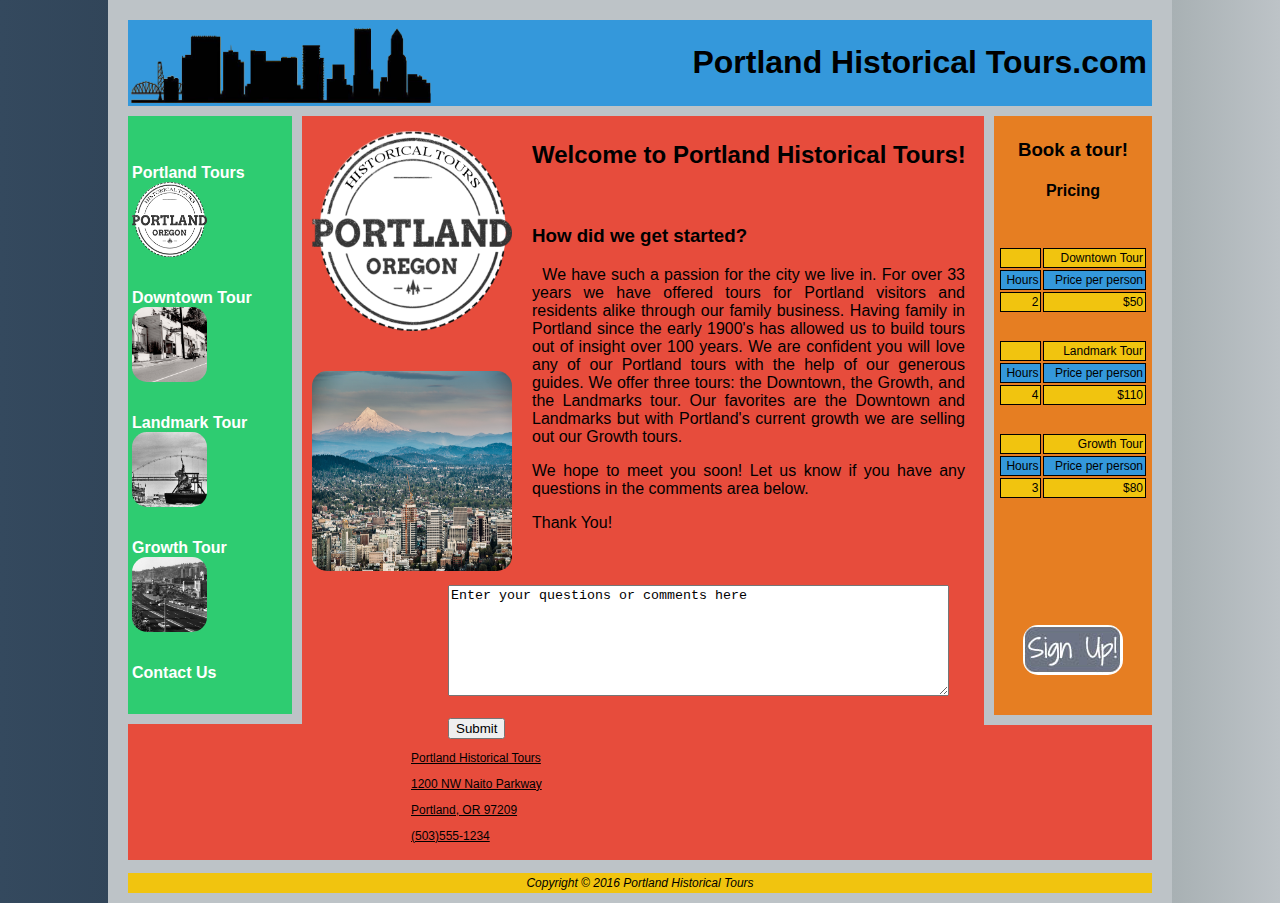
<file: index.html>
<!doctype html>
<!-- 
Assignment Name: Final Project
File Name: index.html
Date: 03/10/2016
Programmer: Erik Burnham
-->
<html>
<head>
    <meta charset="UTF-8">
    <link rel="stylesheet" href="pht.css">
    <title>Portland Historical Tours</title>
</head>

    <body>
<div id="wrapper">
<header>
        
     <img class="noborder" src="assets_rev1/portland_skyline_flat.png" height="75" width="300" alt="skyline">
    
    <h1>Portland Historical Tours.com</h1>
</header>
    
<nav>
    <ul>
    <li><a href="index.html">Portland Tours</a><br><img src="assets_rev1/logo.png" height="75" width="75" alt="logo"></li>
    <li><a href="downtown.html">Downtown Tour</a><img src="assets_rev1/downtown_tour_small.png" height="75" width="75" alt="downtown"></li>
    <li><a href="landmark.html">Landmark Tour</a> <img src="assets_rev1/landmarks_tour_small.png" height="75" width="75" alt="landmark"></li>
    <li><a href="growth.html">Growth Tour</a><br><img src="assets_rev1/growth_tour_small.png" height="75" width="75" alt="growth"></li>
    <li><a href="contact.html">Contact Us</a></li>
    </ul>
    <br>
</nav>


<aside>
    <h3>Book a tour!</h3>
    <h4>Pricing</h4>
    <table>
    <tr>
        <td></td>
        <td>Downtown Tour</td>
        </tr>
    <tr>
        <td>Hours</td>
        <td>Price per person</td>
    </tr>
    <tr>
        <td>2</td>
        <td>$50</td>
    </tr>
    </table>
    <br>
    <table>
        <tr>
        <td></td>
        <td>Landmark Tour</td>
        </tr>
    <tr>
        <td>Hours</td>
        <td>Price per person</td>
    </tr>
    <tr>
        <td>4</td>
        <td>$110</td>
    </tr>
    </table>
    <br>
    <table>
    <tr>
        <td></td>
        <td>Growth Tour</td>
        </tr>
        
    <tr>
        <td>Hours</td>
        <td>Price per person</td>
    </tr>
        <tr>
        <td>3</td>
        <td>$80</td>
        </tr>
    </table>
    <p class=aside_space>
    <p></p>    
    <a href="registration.html"><img src="assets_rev1/button.jpg" width="100" height="50" alt="button"></a>
</aside> 


<main>
    <div id="center_img"> 
    <a href="index.html"> <img src="assets_rev1/logo.png" width="200" height="200"  alt="Portland Historical Tours" ></a>
        <br>
        <br>
        <br>
    <img src="assets_rev1/portland_historical_tours.jpg" width="200" height="200"  alt="Portland Historical Tours" >
        
    </div>
    
    
    <h2>Welcome to Portland Historical Tours!</h2>
    <br>
    <h3>How did we get started?</h3>
    <p>&nbsp; We have such a passion for the city we live in. For over 33 years we have offered tours for Portland visitors and residents alike through our family business. Having family in Portland since the early 1900's has allowed us to build tours out of insight over 100 years. We are confident you will love any of our Portland tours with the help of our generous guides. We offer three tours: the Downtown, the Growth, and the Landmarks tour. Our favorites are the Downtown and Landmarks but with Portland's current growth we are selling out our Growth tours.</p>
    
    <p>We hope to meet you soon! Let us know if you have any questions in the comments area below. </p>
    
    <p>Thank You!</p>
    
<div id="comments">
    <textarea  name="myComments" id="myComments"  cols="60" rows="7" required="required">Enter your questions or comments here</textarea>
    <br>
    <br>
    <input class="leftalign" type="submit" id="mySubmit">
    
    
</div>
 
<div id="address">
    <p>Portland Historical Tours</p>
    <p>1200 NW Naito Parkway</p>
    <p>Portland, OR 97209</p>
    <p>(503)555-1234</p>
    
</div>
    
       
</main> 
  
    
<footer>Copyright &copy; 2016 Portland Historical Tours<br></footer>
    
    </div>
    
    
    
        
    

        
</body>    
</html>
</file>
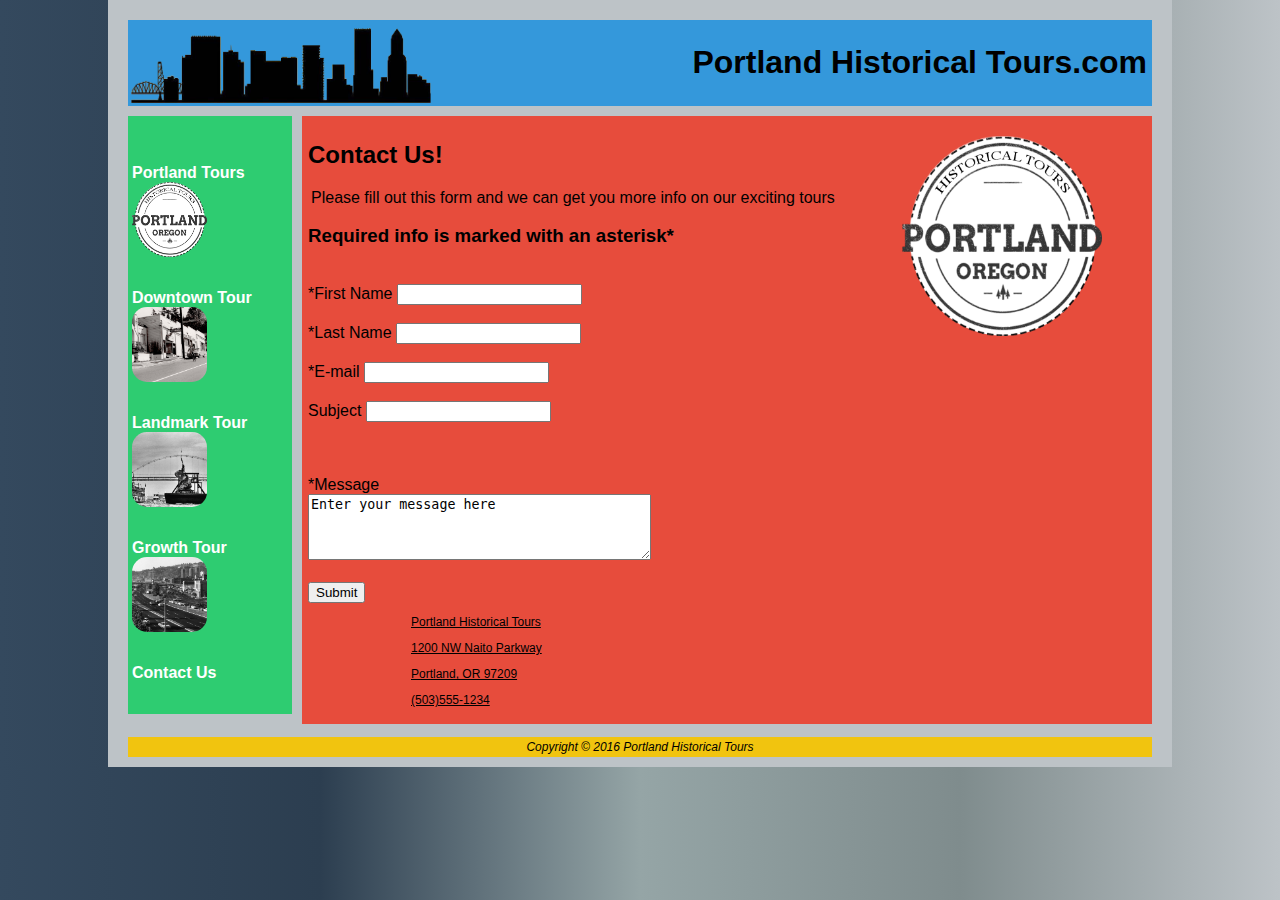
<file: contact.html>
<!doctype html>
<!-- 
Assignment Name: Final Project
File Name: contact.html
Date: 03/10/2016
Programmer: Erik Burnham
-->
<html>
<head>
    <meta charset="UTF-8">
    <link rel="stylesheet" href="pht.css">
    <title>Portland Historical Tours :: Contact Us!</title>
</head>

    <body>
<div id="wrapper">
<header>
        
     <img class="noborder" src="assets_rev1/portland_skyline_flat.png" height="75" width="300" alt="skyline">
    
    <h1>Portland Historical Tours.com</h1>
</header>
    
<nav>
    <ul>
    <li><a href="index.html">Portland Tours</a><br><img src="assets_rev1/logo.png" height="75" width="75" alt="logo"></li>
    <li><a href="downtown.html">Downtown Tour</a><img src="assets_rev1/downtown_tour_small.png" height="75" width="75" alt="downtown"></li>
    <li><a href="landmark.html">Landmark Tour</a> <img src="assets_rev1/landmarks_tour_small.png" height="75" width="75" alt="landmark"></li>
    <li><a href="growth.html">Growth Tour</a><br><img src="assets_rev1/growth_tour_small.png" height="75" width="75" alt="growth"></li>
    <li><a href="contact.html">Contact Us</a></li>
    </ul>
    <br>
</nav>


 


<main>
    
    <div id="rightimg">
    <a href="index.html"> <img src="assets_rev1/logo.png" width="200" height="200"  alt="Portland Historical Tours" ></a>
    </div>
    
    
    <h2>Contact Us!</h2>
    <p>Please fill out this form and we can get you more info on our exciting tours</p>
    <h3>Required info is marked with an asterisk*</h3>
    <br>
    <form name="reservation" method="post" >
   
    <label for="myFName">*First Name </label><input type="text" name="myFName" id="myFName" required="required">
        <br>
        <br>
    <label for="myLName">*Last Name </label><input type="text" name="myLName" id="myLName" required="required">
        <br>
        <br>
    <label for="email">*E-mail </label><input type="email" name="email" id="email" required="required">
        <br>
        <br>
    <label for="mySubject">Subject </label><input type="text" name="mySubject" id="mySubject">
        <br>
        <br>

        <br>
        <br>
    <label for="myMessage">*Message</label><br><textarea class="nocenter" name="myMessage" id="myMessage"  cols="40" rows="4" required="required">Enter your message here</textarea>
        <br>
        <br>
    <input type="submit" id="mySubmit">
    
    </form>

<div id="address">
    <p>Portland Historical Tours</p>
    <p>1200 NW Naito Parkway</p>
    <p>Portland, OR 97209</p>
    <p>(503)555-1234</p>
    
    </div>

</main> 
  
    
<footer>Copyright &copy; 2016 Portland Historical Tours<br></footer>
    
    </div>
    
    
    
        
    

        
</body>    
</html>
</file>
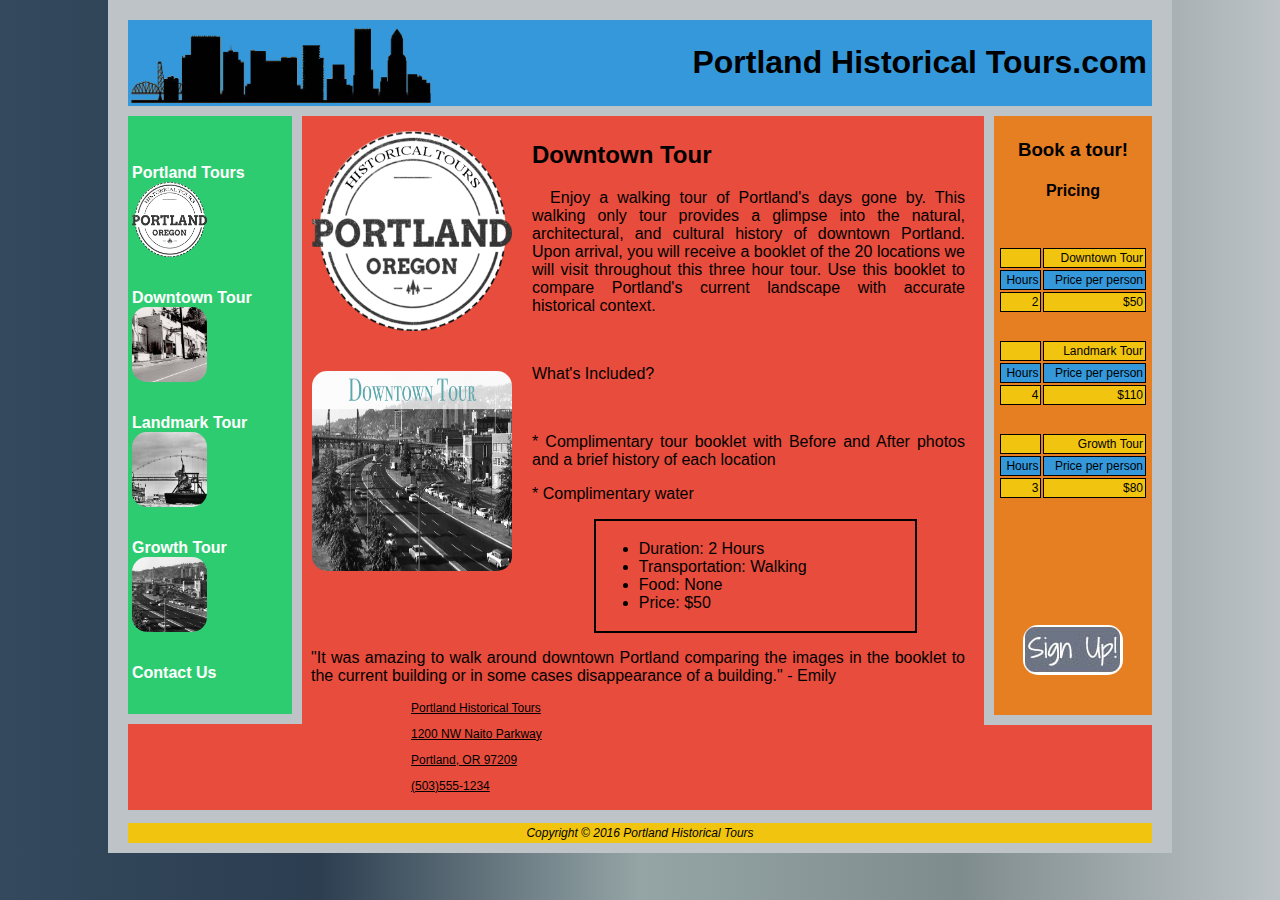
<file: downtown.html>
<!doctype html>
<!-- 
Assignment Name: Final Project
File Name: downtown.html
Date: 03/10/2016
Programmer: Erik Burnham
-->
<html>
<head>
    <meta charset="UTF-8">
    <link rel="stylesheet" href="pht.css">
    <title>Portland Historical Tours :: Downtown Tour</title>
</head>

    <body>
<div id="wrapper">
<header>
        
     <img class="noborder" src="assets_rev1/portland_skyline_flat.png" height="75" width="300" alt="skyline">
    
    <h1>Portland Historical Tours.com</h1>
</header>
    
<nav>
    <ul>
    <li><a href="index.html">Portland Tours</a><br><img src="assets_rev1/logo.png" height="75" width="75" alt="logo"></li>
    <li><a href="downtown.html">Downtown Tour</a><img src="assets_rev1/downtown_tour_small.png" height="75" width="75" alt="downtown"></li>
    <li><a href="landmark.html">Landmark Tour</a> <img src="assets_rev1/landmarks_tour_small.png" height="75" width="75" alt="landmark"></li>
    <li><a href="growth.html">Growth Tour</a><br><img src="assets_rev1/growth_tour_small.png" height="75" width="75" alt="growth"></li>
    <li><a href="contact.html">Contact Us</a></li>
    </ul>
    <br>
</nav>


<aside>
    <h3>Book a tour!</h3>
    <h4>Pricing</h4>
    <table>
    <tr>
        <td></td>
        <td>Downtown Tour</td>
        </tr>
    <tr>
        <td>Hours</td>
        <td>Price per person</td>
    </tr>
    <tr>
        <td>2</td>
        <td>$50</td>
    </tr>
    </table>
    <br>
    <table>
        <tr>
        <td></td>
        <td>Landmark Tour</td>
        </tr>
    <tr>
        <td>Hours</td>
        <td>Price per person</td>
    </tr>
    <tr>
        <td>4</td>
        <td>$110</td>
    </tr>
    </table>
    <br>
    <table>
    <tr>
        <td></td>
        <td>Growth Tour</td>
        </tr>
        
    <tr>
        <td>Hours</td>
        <td>Price per person</td>
    </tr>
        <tr>
        <td>3</td>
        <td>$80</td>
        </tr>
    </table>
    <p class=aside_space>
    <p></p>    
    <a href="registration.html"><img src="assets_rev1/button.jpg" width="100" height="50" alt="button"></a>
</aside> 


<main>
    <div id="center_img"> 
    <a href="index.html"> <img src="assets_rev1/logo.png" width="200" height="200"  alt="Portland Historical Tours" ></a>
        <br>
        <br>
        <br>
    <img src="assets_rev1/downtown_tour.png" width="200" height="200"  alt="Portland Historical Tours" >
        
    </div>
    
    
    <h2>Downtown Tour</h2>
    <p>&nbsp;
Enjoy a walking tour of Portland's days gone by. This walking only tour provides a glimpse into the natural, architectural, and cultural history of downtown Portland. Upon arrival, you will receive a booklet of the 20 locations we will visit throughout this three hour tour. Use this booklet to compare Portland's current landscape with accurate historical context.</p>
    <br>
    <p>What's Included?</p>
    <br>
    
<p>* Complimentary tour booklet with Before and After photos and a brief history of each location</p>
<p>* Complimentary water</p>

<div id="info">
<ul>
<li>Duration: 2 Hours</li>
<li>Transportation: Walking</li>
<li>Food: None</li>
<li>Price: $50</li>
</ul>
        </div>
<p>"It was amazing to walk around downtown Portland comparing the images in the booklet to the current building or in some cases disappearance of a building." - Emily</p>
 
<div id="address">
    <p>Portland Historical Tours</p>
    <p>1200 NW Naito Parkway</p>
    <p>Portland, OR 97209</p>
    <p>(503)555-1234</p>
</div>    
        
</main> 
  
    
<footer>Copyright &copy; 2016 Portland Historical Tours<br></footer>
    
    </div>


    
        
    

        
</body>    
</html>
</file>
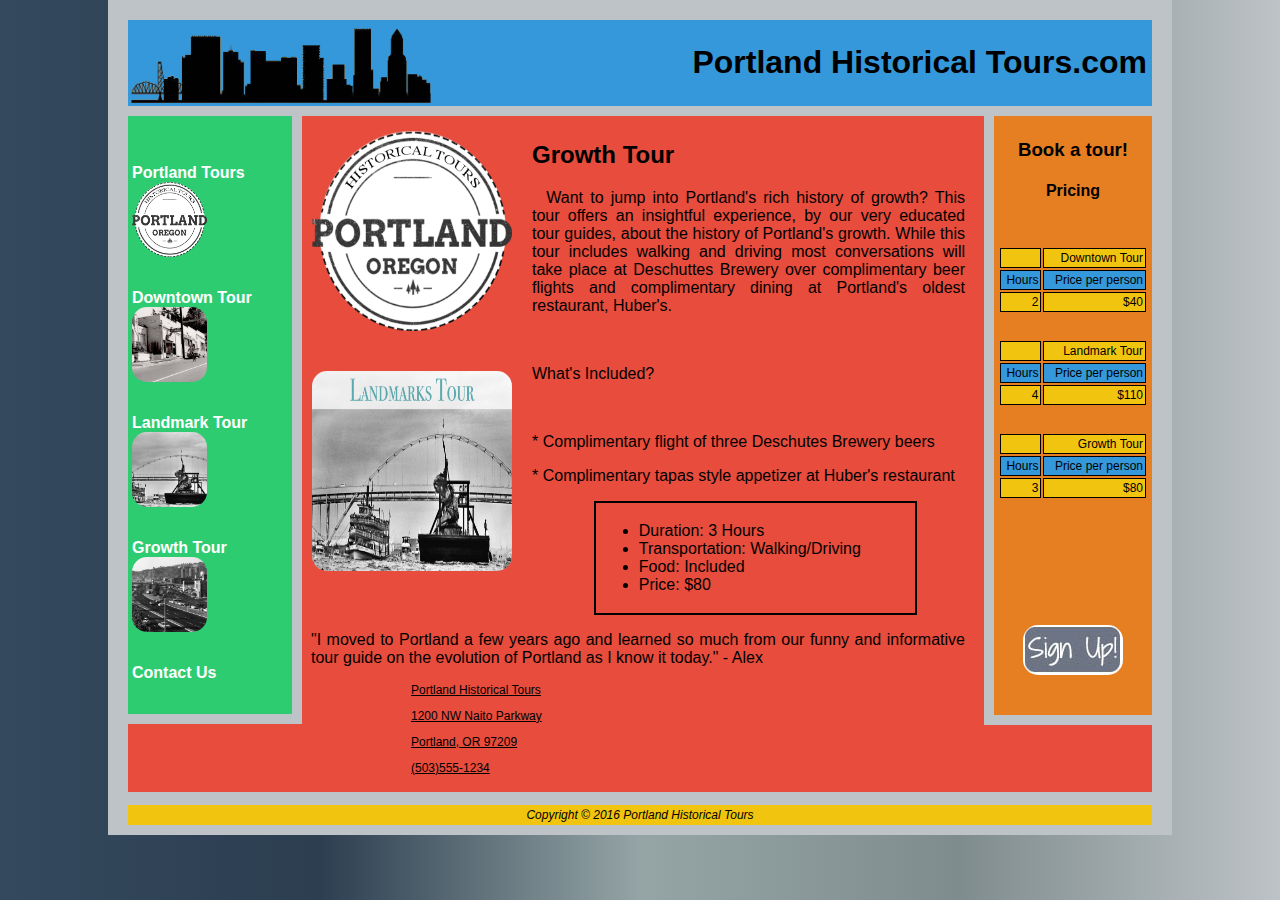
<file: growth.html>
<!doctype html>
<!-- 
Assignment Name: Final Project
File Name: growth.html
Date: 03/10/2016
Programmer: Erik Burnham
-->
<html>
<head>
    <meta charset="UTF-8">
    <link rel="stylesheet" href="pht.css">
    <title>Portland Historical Tours :: Growth Tour</title>
</head>

    <body>
<div id="wrapper">
<header>
        
     <img class="noborder" src="assets_rev1/portland_skyline_flat.png" height="75" width="300" alt="skyline">
    
    <h1>Portland Historical Tours.com</h1>
</header>
    
<nav>
    <ul>
    <li><a href="index.html">Portland Tours</a><br><img src="assets_rev1/logo.png" height="75" width="75" alt="logo"></li>
    <li><a href="downtown.html">Downtown Tour</a><img src="assets_rev1/downtown_tour_small.png" height="75" width="75" alt="downtown"></li>
    <li><a href="landmark.html">Landmark Tour</a> <img src="assets_rev1/landmarks_tour_small.png" height="75" width="75" alt="landmark"></li>
    <li><a href="growth.html">Growth Tour</a><br><img src="assets_rev1/growth_tour_small.png" height="75" width="75" alt="growth"></li>
    <li><a href="contact.html">Contact Us</a></li>
    </ul>
    <br>
</nav>


<aside>
    <h3>Book a tour!</h3>
    <h4>Pricing</h4>
    <table>
    <tr>
        <td></td>
        <td>Downtown Tour</td>
        </tr>
    <tr>
        <td>Hours</td>
        <td>Price per person</td>
    </tr>
    <tr>
        <td>2</td>
        <td>$40</td>
    </tr>
    </table>
    <br>
    <table>
        <tr>
        <td></td>
        <td>Landmark Tour</td>
        </tr>
    <tr>
        <td>Hours</td>
        <td>Price per person</td>
    </tr>
    <tr>
        <td>4</td>
        <td>$110</td>
    </tr>
    </table>
    <br>
    <table>
    <tr>
        <td></td>
        <td>Growth Tour</td>
        </tr>
        
    <tr>
        <td>Hours</td>
        <td>Price per person</td>
    </tr>
        <tr>
        <td>3</td>
        <td>$80</td>
        </tr>
    </table>
    <p class=aside_space>
    <p></p>    
    <a href="registration.html"><img src="assets_rev1/button.jpg" width="100" height="50" alt="button"></a>
</aside> 


<main>
    <div id="center_img"> 
    <a href="index.html"> <img src="assets_rev1/logo.png" width="200" height="200"  alt="Portland Historical Tours" ></a>
        <br>
        <br>
        <br>
    <img src="assets_rev1/landmarks_tour.png" width="200" height="200"  alt="Portland Historical Tours" >
        
    </div>
    
    
    <h2>Growth Tour</h2>
    <p>&nbsp;
Want to jump into Portland's rich history of growth? This tour offers an insightful experience, by our very educated tour guides, about the history of Portland's growth. While this tour includes walking and driving most conversations will take place at Deschuttes Brewery over complimentary beer flights and complimentary dining at Portland's oldest restaurant, Huber's.</p>
    <br>
    <p>What's Included?</p>
    <br>
    
<p>* Complimentary flight of three Deschutes Brewery beers</p>
<p>* Complimentary tapas style appetizer at Huber's restaurant

</p>

<div id="info">
<ul>
<li>Duration: 3 Hours</li>
<li>Transportation: Walking/Driving</li>
<li>Food: Included</li>
<li>Price: $80</li>
</ul>
        </div>
<p>"I moved to Portland a few years ago and learned so much from our funny and informative tour guide on the evolution of Portland as I know it today." - Alex

</p>

<div id="address">
    <p>Portland Historical Tours</p>
    <p>1200 NW Naito Parkway</p>
    <p>Portland, OR 97209</p>
    <p>(503)555-1234</p>
</div>    
        
</main> 
  
    
<footer>Copyright &copy; 2016 Portland Historical Tours<br></footer>
    
    </div>
    
    
    
        
    

        
</body>    
</html>
</file>
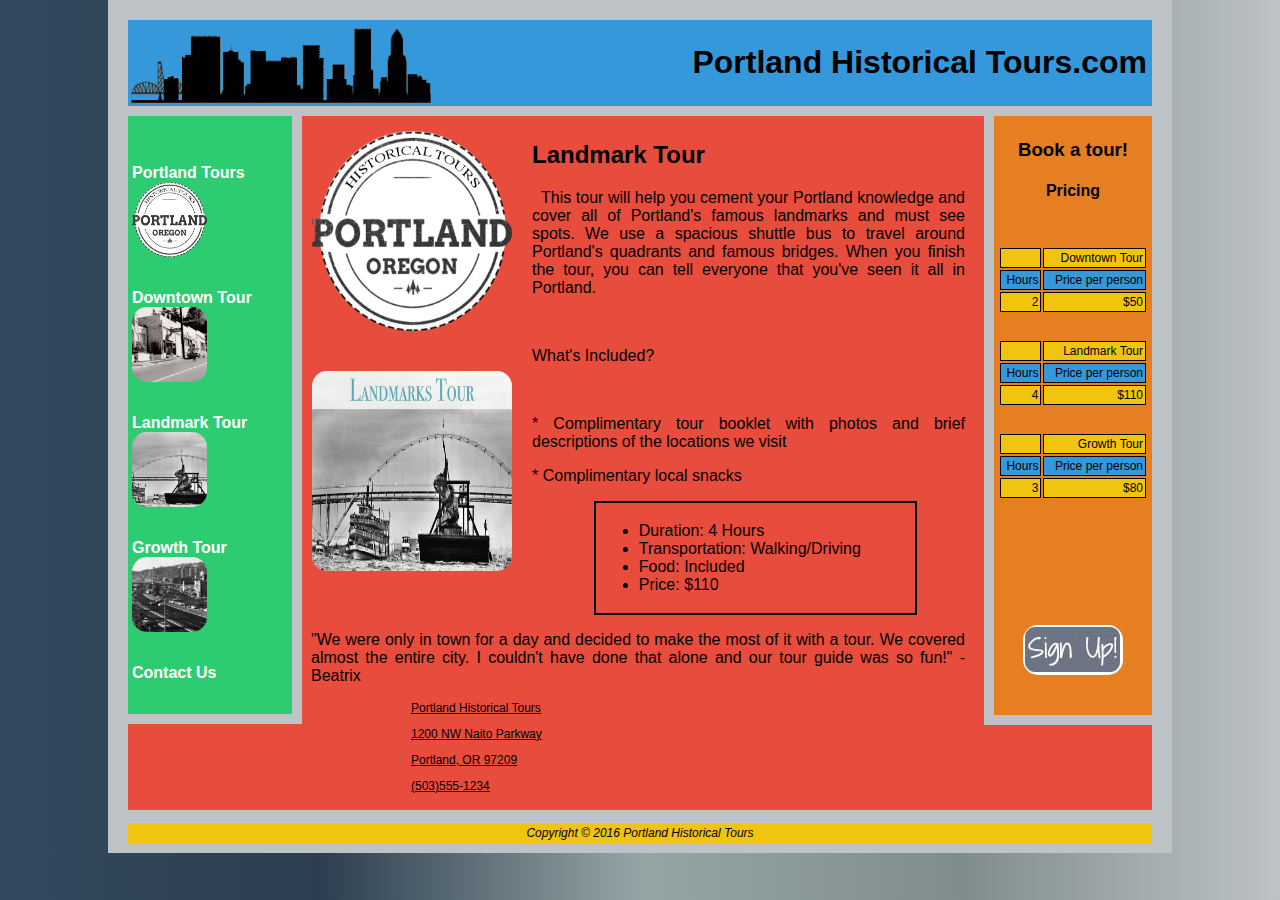
<file: landmark.html>
<!doctype html>
<!-- 
Assignment Name: Final Project
File Name: landmark.html
Date: 03/10/2016
Programmer: Erik Burnham
-->
<html>
<head>
    <meta charset="UTF-8">
    <link rel="stylesheet" href="pht.css">
    <title>Portland Historical Tours :: Landmark Tour</title>
</head>

    <body>
<div id="wrapper">
<header>
        
     <img class="noborder" src="assets_rev1/portland_skyline_flat.png" height="75" width="300" alt="skyline">
    
    <h1>Portland Historical Tours.com</h1>
</header>
    
<nav>
    <ul>
    <li><a href="index.html">Portland Tours</a><br><img src="assets_rev1/logo.png" height="75" width="75" alt="logo"></li>
    <li><a href="downtown.html">Downtown Tour</a><img src="assets_rev1/downtown_tour_small.png" height="75" width="75" alt="downtown"></li>
    <li><a href="landmark.html">Landmark Tour</a> <img src="assets_rev1/landmarks_tour_small.png" height="75" width="75" alt="landmark"></li>
    <li><a href="growth.html">Growth Tour</a><br><img src="assets_rev1/growth_tour_small.png" height="75" width="75" alt="growth"></li>
    <li><a href="contact.html">Contact Us</a></li>
    </ul>
    <br>
</nav>


<aside>
    <h3>Book a tour!</h3>
    <h4>Pricing</h4>
    <table>
    <tr>
        <td></td>
        <td>Downtown Tour</td>
        </tr>
    <tr>
        <td>Hours</td>
        <td>Price per person</td>
    </tr>
    <tr>
        <td>2</td>
        <td>$50</td>
    </tr>
    </table>
    <br>
    <table>
        <tr>
        <td></td>
        <td>Landmark Tour</td>
        </tr>
    <tr>
        <td>Hours</td>
        <td>Price per person</td>
    </tr>
    <tr>
        <td>4</td>
        <td>$110</td>
    </tr>
    </table>
    <br>
    <table>
    <tr>
        <td></td>
        <td>Growth Tour</td>
        </tr>
        
    <tr>
        <td>Hours</td>
        <td>Price per person</td>
    </tr>
        <tr>
        <td>3</td>
        <td>$80</td>
        </tr>
    </table>
    <p class=aside_space>
    <p></p>    
    <a href="registration.html"><img src="assets_rev1/button.jpg" width="100" height="50" alt="button"></a>
</aside> 


<main>
    <div id="center_img"> 
    <a href="index.html"> <img src="assets_rev1/logo.png" width="200" height="200"  alt="Portland Historical Tours" ></a>
        <br>
        <br>
        <br>
    <img src="assets_rev1/landmarks_tour.png" width="200" height="200"  alt="Portland Historical Tours" >
        
    </div>
    
    
    <h2>Landmark Tour</h2>
    <p>&nbsp;
This tour will help you cement your Portland knowledge and cover all of Portland's famous landmarks and must see spots. We use a spacious shuttle bus to travel around Portland's quadrants and famous bridges. When you finish the tour, you can tell everyone that you've seen it all in Portland.</p>
    <br>
    <p>What's Included?</p>
    <br>
    
<p>* Complimentary tour booklet with photos and brief descriptions of the locations we visit</p>
<p>* Complimentary local snacks</p>

<div id="info">
<ul>
<li>Duration: 4 Hours</li>
<li>Transportation: Walking/Driving</li>
<li>Food: Included</li>
<li>Price: $110</li>
</ul>
        </div>
<p>"We were only in town for a day and decided to make the most of it with a tour. We covered almost the entire city. I couldn't have done that alone and our tour guide was so fun!" - Beatrix
</p>

<div id="address">
    <p>Portland Historical Tours</p>
    <p>1200 NW Naito Parkway</p>
    <p>Portland, OR 97209</p>
    <p>(503)555-1234</p>
</div>    
        
    
</main> 
  
    
<footer>Copyright &copy; 2016 Portland Historical Tours<br></footer>
    
    </div>
    
    
    
        
    

        
</body>    
</html>
</file>
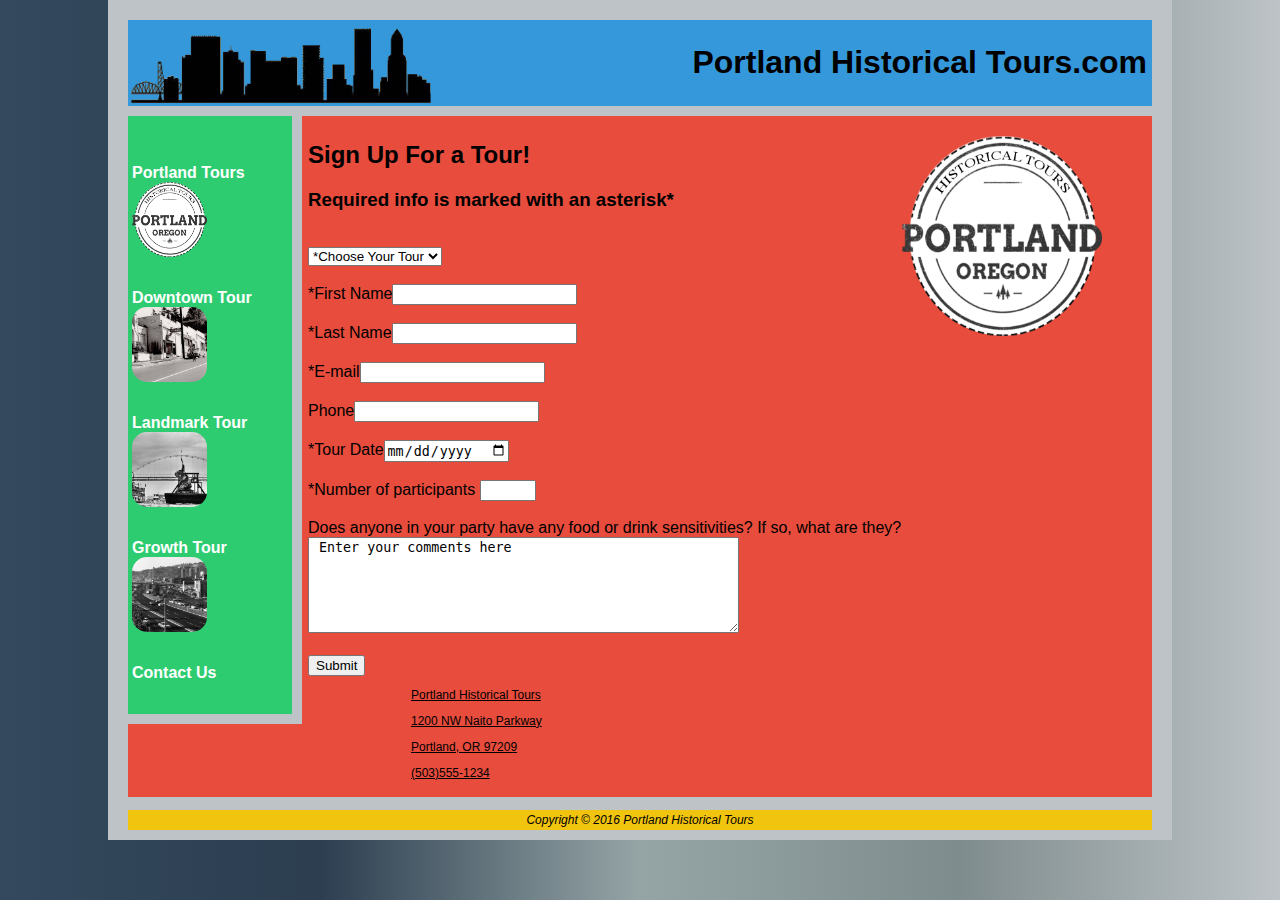
<file: registration.html>
<!doctype html>
<!-- 
Assignment Name: Final Project
File Name: registration.html
Date: 03/10/2016
Programmer: Erik Burnham
-->
<html>
<head>
    <meta charset="UTF-8">
    <link rel="stylesheet" href="pht.css">
    <title>Portland Historical Tours :: Registration</title>
</head>

    <body>
<div id="wrapper">
<header>
        
     <img class="noborder" src="assets_rev1/portland_skyline_flat.png" height="75" width="300" alt="skyline">
    
    <h1>Portland Historical Tours.com</h1>
</header>
    
<nav>
    <ul>
    <li><a href="index.html">Portland Tours</a><br><img src="assets_rev1/logo.png" height="75" width="75" alt="logo"></li>
    <li><a href="downtown.html">Downtown Tour</a><img src="assets_rev1/downtown_tour_small.png" height="75" width="75" alt="downtown"></li>
    <li><a href="landmark.html">Landmark Tour</a> <img src="assets_rev1/landmarks_tour_small.png" height="75" width="75" alt="landmark"></li>
    <li><a href="growth.html">Growth Tour</a><br><img src="assets_rev1/growth_tour_small.png" height="75" width="75" alt="growth"></li>
    <li><a href="contact.html">Contact Us</a></li>
    </ul>
    <br>
</nav>


 


<main>
 
    <div id="rightimg">
    <a href="index.html"> <img src="assets_rev1/logo.png" width="200" height="200"  alt="Portland Historical Tours" ></a>
    </div>
    
    <h2>Sign Up For a Tour!</h2>
    <h3>Required info is marked with an asterisk*</h3>
    <br>
    <form name="reservation" method="post" >
        
    <select size="1" name="tourSelect" id="tourSelect">
        <option>*Choose Your Tour</option>
            <option value="Downtown Tour">Downtown Tour</option>
            <option value="Landmark Tour">Landmark Tour</option>
            <option value="Growth Tour">Growth Tour</option>
        </select>
        <br>
        <br>
    <label for="myFName">*First Name</label><input type="text" name="myFName" id="myFName" required="required">
        <br>
        <br>
    <label for="myLName">*Last Name</label><input type="text" name="myLName" id="myLName" required="required">
        <br>
        <br>
    <label for="email">*E-mail</label><input type="email" name="email" id="email" required="required">
        <br>
        <br>
    <label for="myPhone">Phone</label><input type="tel" name="myPhone" id="myPhone">
        <br>
        <br>
    <label for="myDate">*Tour Date</label><input type="date" name="myDate" id="myDate" required="required">
        <br>
        <br>
    <label for="myChoice">*Number of participants </label><input type="number" name="myChoice" id="myChoice" min="1" max="14" required="required">
        <br>
        <br>
    <label for="myAllergies">Does anyone in your party have any food or drink sensitivities? If so, what are they?<br></label><textarea class="nocenter" name="myAllergies" id="myAllergies"  cols="50" rows="6" >Enter your comments here</textarea>
        <br>
        <br>
    <input type="submit" id="mySubmit">
    
    </form>

<div id="address">
    <p>Portland Historical Tours</p>
    <p>1200 NW Naito Parkway</p>
    <p>Portland, OR 97209</p>
    <p>(503)555-1234</p>
</div>    
        
</main> 
  
    
<footer>Copyright &copy; 2016 Portland Historical Tours<br></footer>
    
    </div>
    
    
    
        
    

        
</body>    
</html>
</file>
<file: pht.css>
/* 
Assignment Name: Final Project
File Name: pht.css
Date: 03/10/2016
Programmer: Erik Burnham
*/
body       {margin: 0;
            background-image : linear-gradient(to right, #34495e, #2c3e50, #95a5a6, #7f8c8d, #bdc3c7 );
            }

#wrapper   {background-color :#bdc3c7; 
            margin-left: auto; 
            margin-right: auto;
            width : 80%;
            min-width : 700px;
            max-width : 1024px;
            height : 100%;
            min-height : 500px;
            max-height : 1500px;
            font-family: "Arial", sans-serif;
            padding-top: 20px;
            padding-left: 20px;
            padding-right: 20px;
            }

main h2      {margin-left:  130px;
              margin-right: 120px;  
             }

main h3     {margin-left: 130px;  
             margin-right: 125px;
             }

header      {background-color: #3498db;
             text-align: right;
             padding: 3px;
             padding-right: 5px;
             display: block;
             font-size: 1em; 
            }       

header img {float: left;
            padding-top: 5px;
            }

.noborder {border: none;
           border-radius: 0px;
            }
                 
                

nav         {background-color: #2ecc71;
             float: left;
             height: 578px;
             width: 160px;
             text-align: left;
             display: block;
             padding-left: 4px;
             padding-top: 20px;
             border-top: solid 10px #bdc3c7;
             border-right: solid 10px #bdc3c7;
             border-bottom: solid 10px #bdc3c7;
             }



nav a      { text-decoration: none;}

nav a:link {color: #ffffff;
            font-weight: bold;}

nav a:visited { color: #344873;}

nav a:hover {color: #000099;}

nav ul      {list-style-type: none;
            display: inline;
            margin: 0;
            padding-left: 0;
            }
nav li     {margin: 1.75em 0;
            }

aside      { width: 150px;
             float: right;
             text-align: center;
             padding: 4px;
             background-color: #e67e22;
             height: 591px;
             display: block;
             border-top: solid 10px #bdc3c7;
             border-left: solid 10px #bdc3c7;
             border-bottom: solid 10px #bdc3c7;
            }

p           { margin-left: 133px;
              margin-right: 137px}

p.aside_space  {margin: 23em 0;}

main       {background-color: #e74c3c; 
            padding: 5px;
            text-align: justify;
            padding-left: 50px;
            padding-right: 50px;
            padding-bottom: 5px;
            min-height: 585px;
            border-top: solid 10px #bdc3c7;
            border-bottom: solid 13px #bdc3c7;
            }



#center_img   {float: left;
             width: 210px;
             padding:10px;}
            
footer     {background-color: #f1c40f;
            padding: 3px;
            text-align: center;
            display: block;
            font-size: .75em;
            font-style: oblique;
            border-bottom: solid 10px #bdc3c7;
           }




img   { border : 0px solid #000099;
        border-radius: 15px;
      }

form   {margin-left: 130px
        }

table  { float: right;
         border: 0px;
         width: 100%;
         padding-top: 25px
        }

td,th   { padding: 2px;
          border: 1px solid black;
          font-size: .75em
        }

td      {text-align: right;
        }


tr:nth-of-type(even)    {background-color: #3498db;
                        }

tr:nth-of-type(odd)    {background-color: #f1c40f;}

#info      {border: solid 2px;
            list-style-type: none;
            margin-left: 45%;
            margin-right: 20%;
            padding: 3px}   
    
#myAllergies {padding-left: 10px;}

textarea    {margin-left: 135px;
            }

.nocenter {margin-left: 0px;}

#rightimg   {float: right;
             padding-left: 10px;
             padding-top: 15px;
            }

#address   {margin-left: 100px;
            font-size: .75em;
            text-decoration:underline;
            }
#comments {margin-left: 135px}

.leftalign {margin-left: 135px;}
</file>
